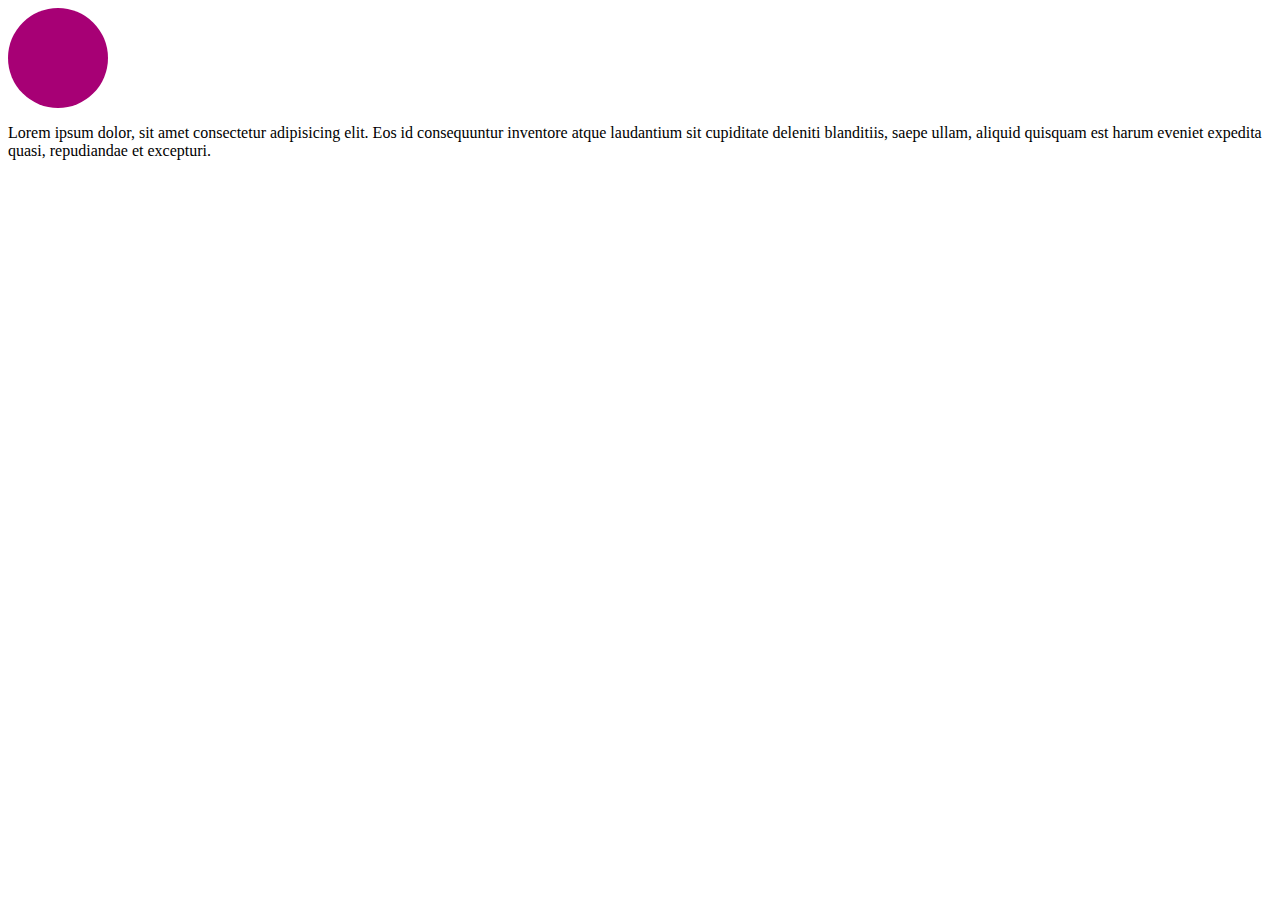
<file: animation.html>
<!DOCTYPE html>
<html lang="en">

<head>
    <meta charset="UTF-8">
    <meta name="viewport" content="width=device-width, initial-scale=1.0">
    <title>Animation</title>
    <link rel="stylesheet" href="animation.css">
</head>

<body>
    <div class="wrap">


        <div class="box">

        </div>


    </div>
    <div class="para">
        <p>Lorem ipsum dolor, sit amet consectetur adipisicing elit. Eos id consequuntur inventore atque laudantium sit cupiditate deleniti blanditiis, saepe ullam, aliquid quisquam est harum eveniet expedita quasi, repudiandae et excepturi.</p>
    </div>

</body>

</html>
</file>
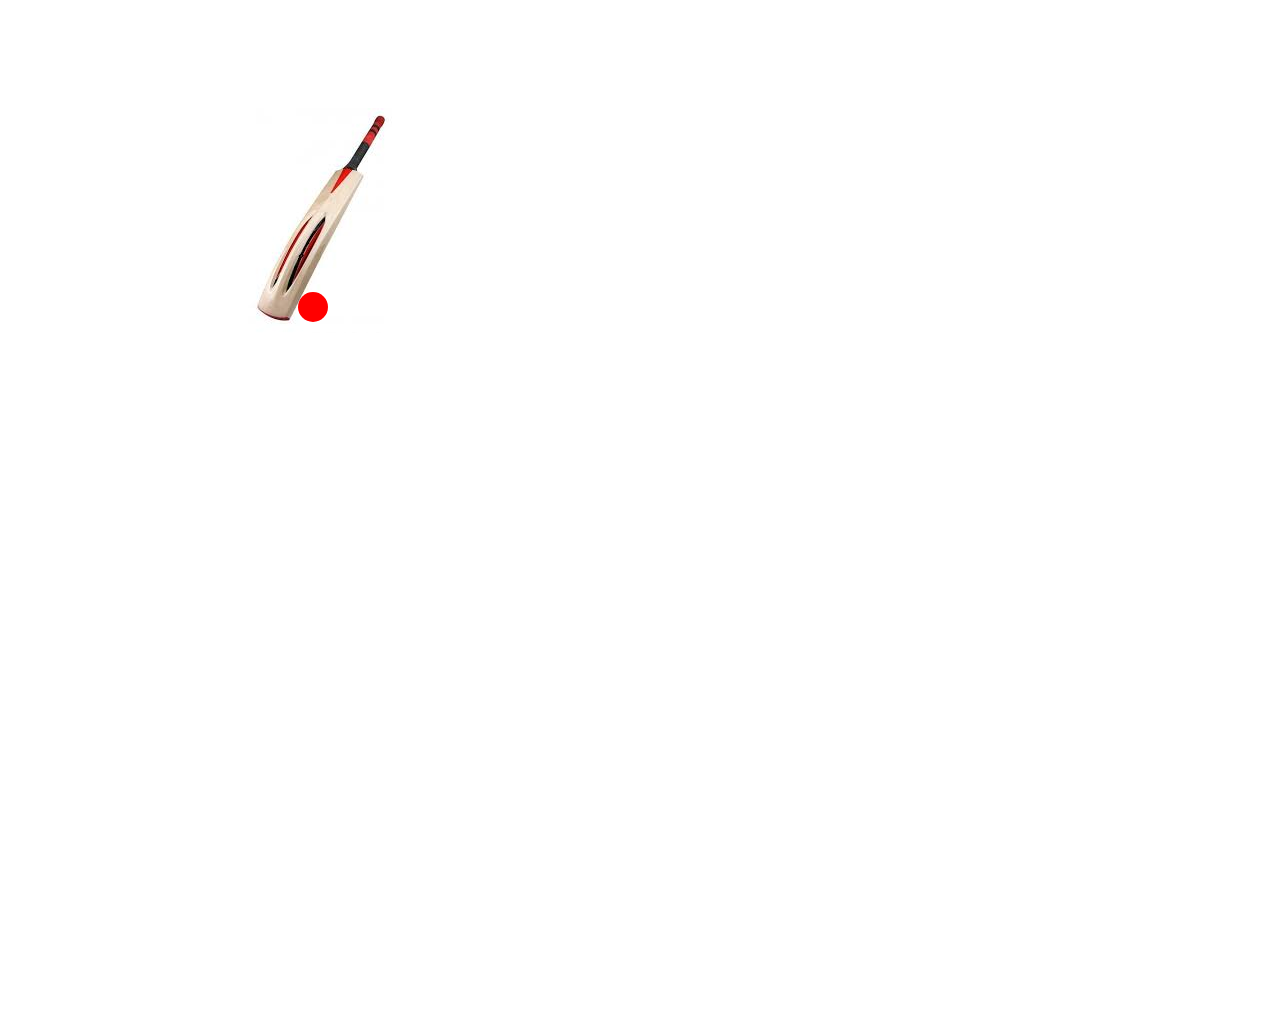
<file: cricket.html>
<!DOCTYPE html>
<html lang="en">

<head>
    <meta charset="UTF-8">
    <meta name="viewport" content="width=device-width, initial-scale=1.0">
    <title>Cricket</title>
    <link rel="stylesheet" href="cricket.css">

</head>

<body>
    <div class="field">
        <div class="bat">
            <img src="bat2.png" alt="">
            <div class="ball"></div>
        </div>
    </div>
</body>

</html>
</file>
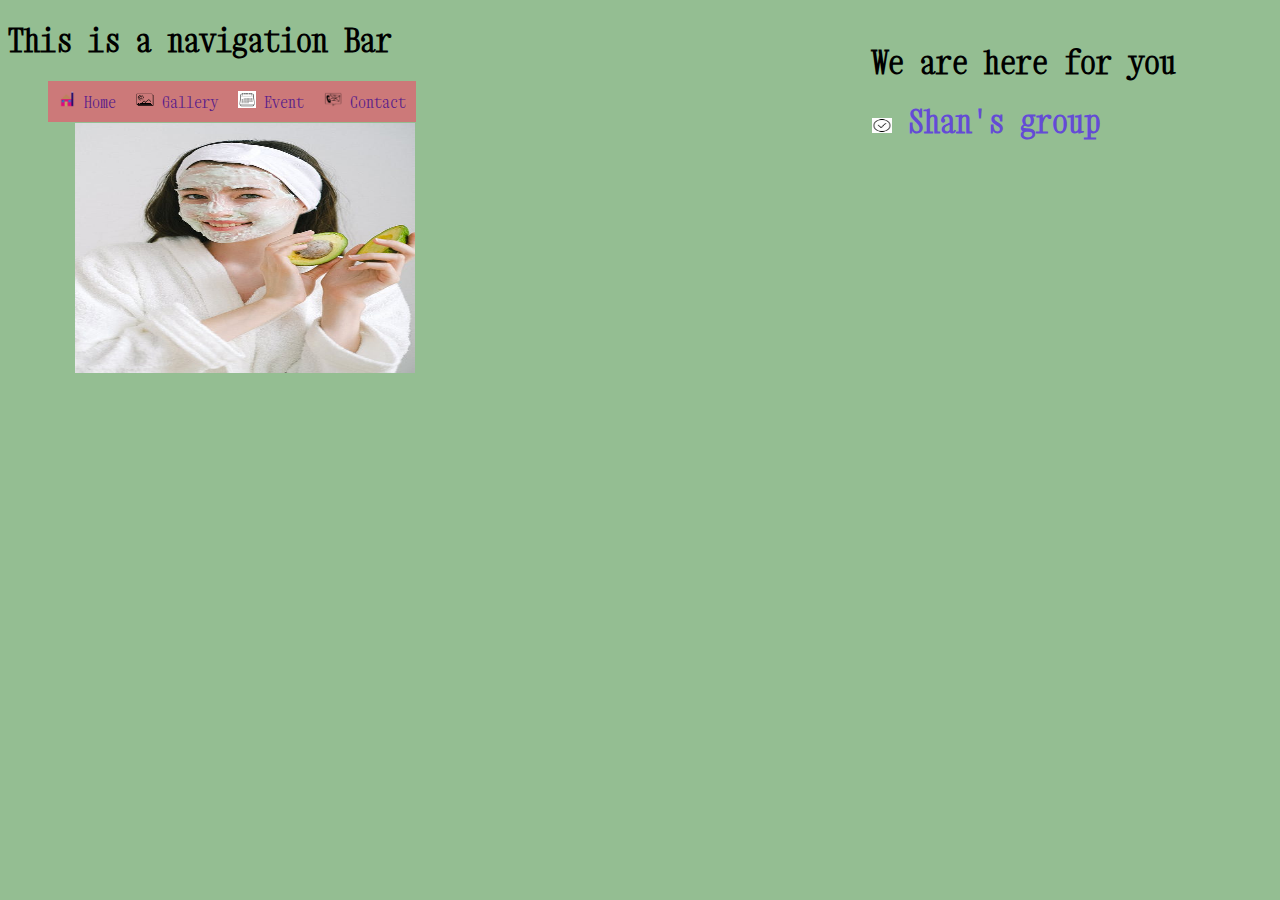
<file: nav.html>
<!DOCTYPE html>
<html lang="en">

<head>
    <meta charset="UTF-8">
    <meta name="viewport" content="width=device-width, initial-scale=1.0">
    <title>Navigation Bar</title>
    <link rel="preconnect" href="https://fonts.gstatic.com">
    <link href="https://fonts.googleapis.com/css2?family=Xanh+Mono&display=swap" rel="stylesheet">
    <link rel="stylesheet" href="nav.css">
</head>

<body>
    <section class="firstsec">
        <h1>This is a navigation Bar</h1>
        <nav class="Navigation">
            <ul>
                <li>
                    <a href=""><img class="home" src="home.png" alt=""> Home
                    </a>
                </li>
                <li>
                    <a href=""> <img class="home" src="gallery.png" alt=""> Gallery</a>
                </li>
                <li>
                    <a href=""> <img class="home" src="calendar.png" alt=""> Event
                    </a>
                    <ul class="dropdown">
                        <li>
                            <a href="">
                        New Year</a></li>
                        <li>Eid</li>
                        <li>Crismas</li>
                    </ul>
                </li>
                <li>
                    <a href=""> <img class="home" src="contact.png" alt=""> Contact</a>
                </li>
            </ul>
        </nav>
        <div class="picture">
            <img src="facepack.png" alt="">
        </div>
    </section>
    <section class="second">
        <div class="testing-float">
            <h1>We are here for you</h1>
            <h1 class="highlight "> <img class="face " src="red face.png " alt=" "> Shan's group</h1>
        </div>
    </section>
</body>

</html>
</file>
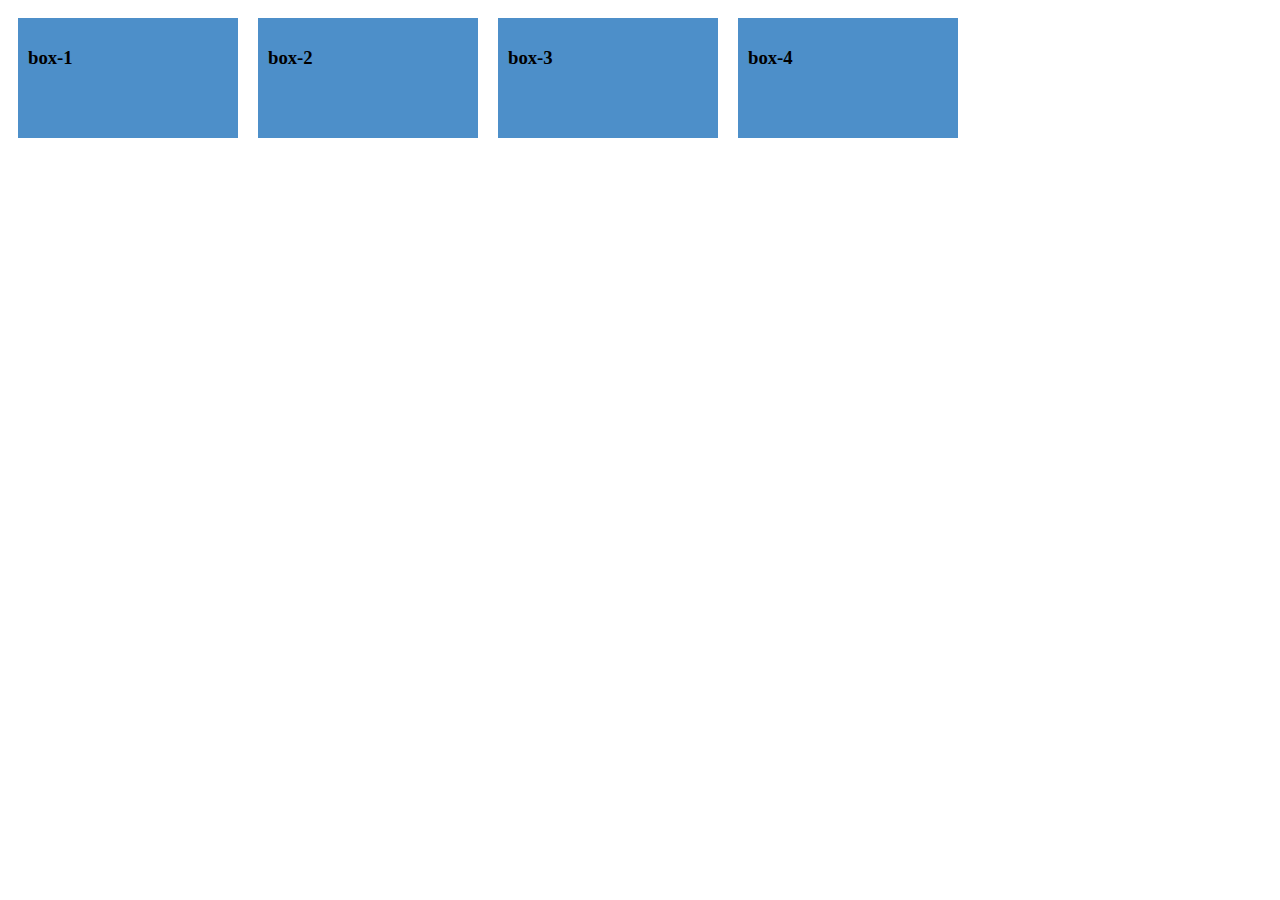
<file: position.html>
<!DOCTYPE html>
<html lang="en">

<head>
    <meta charset="UTF-8">
    <meta name="viewport" content="width=device-width, initial-scale=1.0">
    <title>Document</title>
    <style>
        .div {
            background-color: #4d8fc9;
            width: 200px;
            height: 100px;
            margin: 10px;
            padding: 10px;
        }
        
        .container {
            display: flex;
        }
    </style>
</head>


<body>
    <div class="container">
        <div class="div box-1">
            <h3>box-1</h3>
        </div>
        <div class="div box-2">
            <h3>box-2</h3>
        </div>
        <div class="div box-3">
            <h3>box-3</h3>
        </div>
        <div class="div box-4">
            <h3>box-4</h3>
        </div>
    </div>
</body>

</html>
</file>
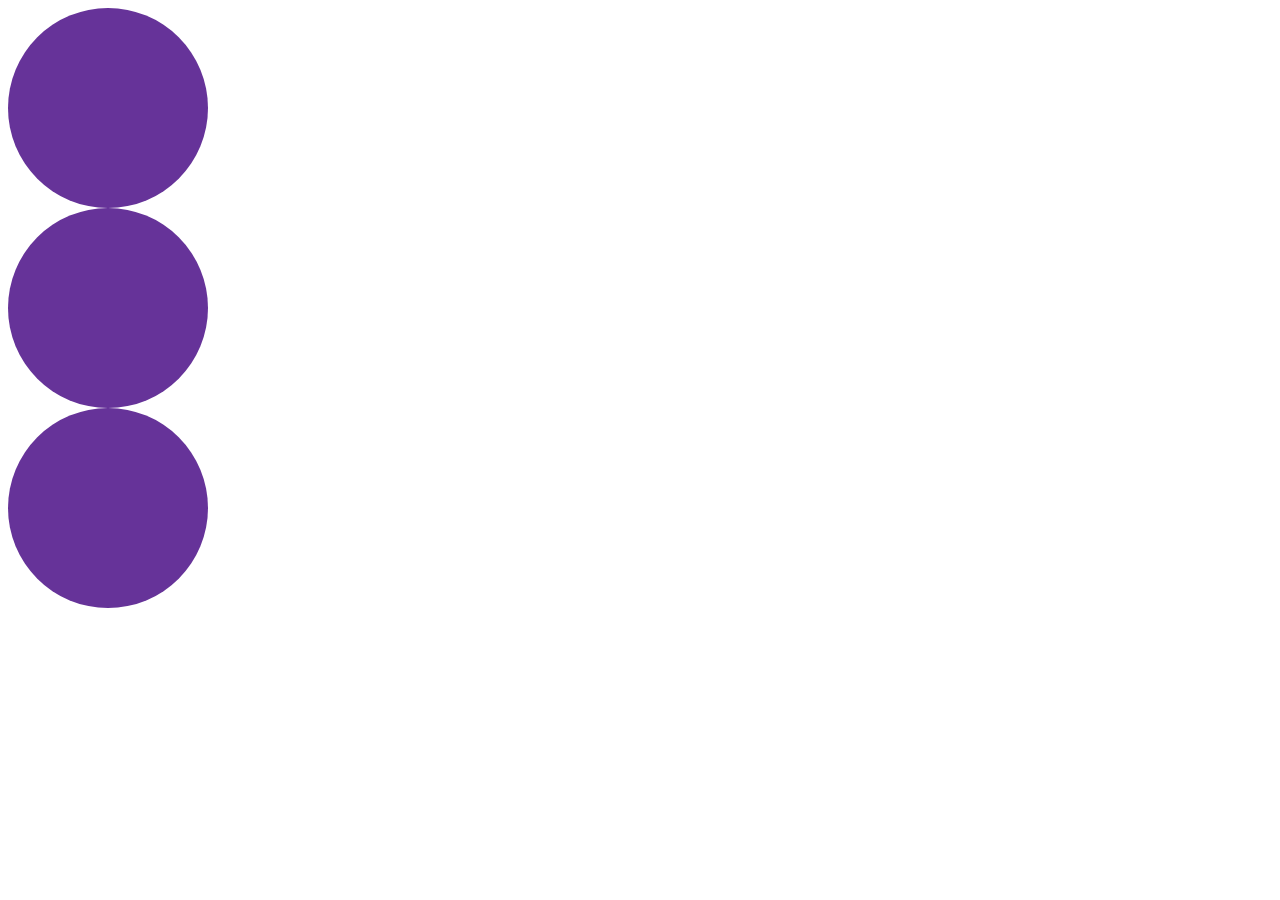
<file: transfrom.html>
<!DOCTYPE html>
<html lang="en">

<head>
    <meta charset="UTF-8">
    <meta name="viewport" content="width=device-width, initial-scale=1.0">
    <title>Tranform property</title>
    <link rel="stylesheet" href="transform.css">
</head>

<body>
    <div class="stage1">
        <div class="box">

        </div>

        <div class="box"></div>

        <div class="box"></div>
        <div class="stage2">
            <p>Lorem ipsum dolor sit amet consectetur adipisicing elit. Soluta porro, quos vel consequatur maiores fugiat quo repudiandae. Possimus dolor fuga, incidunt laboriosam maxime delectus praesentium laudantium nisi quo. Possimus sequi earum laborum
                consequuntur nam! Unde facere fugiat culpa ad maxime impedit distinctio. Ullam id tempore non, voluptates pariatur nulla itaque possimus illo mollitia vel nihil magnam qui, minus nesciunt enim dignissimos consectetur rerum praesentium
                cupiditate sunt! Magni excepturi aliquam vitae vero asperiores quod eveniet, repellat tempore quaerat nobis exercitationem laborum?</p>
        </div>
    </div>

</body>

</html>
</file>
<file: animation.css>
.box {
    background-color: rgb(167, 0, 117);
    height: 100px;
    width: 100px;
    border-radius: 50%;
    position: relative;
    animation-duration: 6s;
    animation-delay: 2s;
    animation-name: putul;
    animation-iteration-count: infinite;
}

@keyframes putul {
    0% {
        background-color: rgb(223, 223, 59);
        left: 0;
        top: 0;
    }
    100% {
        background-color: rgb(135, 194, 228);
        left: 100px;
        top: 0;
    }
}

.para {
    display: flex;
}
</file>
<file: cricket.css>
.bat {
                height: 500px;
                width: 500px;
            }
            
            .field .bat:hover {
                transform: rotate(-40deg);
                transform-origin: 50% 0;
            }
            
            .bat {
                transition: 0.1s;
                transition-delay: 0.1s;
                position: relative;
                left: 200px;
                top: 100px;
            }
            
            .ball {
                width: 30px;
                height: 30px;
                background-color: red;
                border-radius: 50%;
                position: relative;
                left: 90px;
                top: -45px;
                transition-delay: 5s;
                transition: transform 2s ease-in-out;
            }
            
            .field:hover .ball {
                transform: translate(1000px, -100px);
            }
            
            .field {
                height: 1000px;
                width: 1100px;
                transition-timing-function: 3;
            }
</file>
<file: nav.css>
body {
    background-color: #94be92;
    font-family: 'Xanh Mono', monospace;
}

.navigation {
    border-radius: ;
}

nav li {
    list-style: none;
    padding: 10px;
    background-color: rgb(204, 121, 121);
}

nav li a {
    text-decoration: none;
}

.dropdown {
    display: none;
    position: absolute;
}

nav ul>li:hover>ul {
    display: block;
    padding: 0;
}


/*tags is used for making emergancy list in the left side . i mean the first list name in the bar */

nav>ul>li {
    float: left;
}

.home {
    width: 18px;
    height: 17px;
}

.face {
    height: 15px;
    width: 20px;
}

.firstsec {
    height: 200px;
}

.picture img {
    height: 250px;
    width: 340px;
    margin-left: -341px;
    margin-top: 42px
}

.second {
    height: 600px;
    width: 400px;
    float: right;
    margin-top: -200px;
}

.highlight {
    color: rgb(100, 75, 214);
}
</file>
<file: transform.css>
.box {
    background-color: #663399;
    height: 200px;
    width: 200px;
    border-radius: 300px;
}

.box:hover {
    background-color: rgb(238, 172, 224);
    transform: translatex(200px);
}

.stage1 .box {
    transition: 3s;
}

.stage2 p {
    border: red solid;
    width: 190px;
    height: 90px;
    overflow: auto;
    position: fixed;
    margin-left: 5000px;
}

.stage2:hover {
    transform: translate(4000px);
    transition: 3s;
}
</file>
